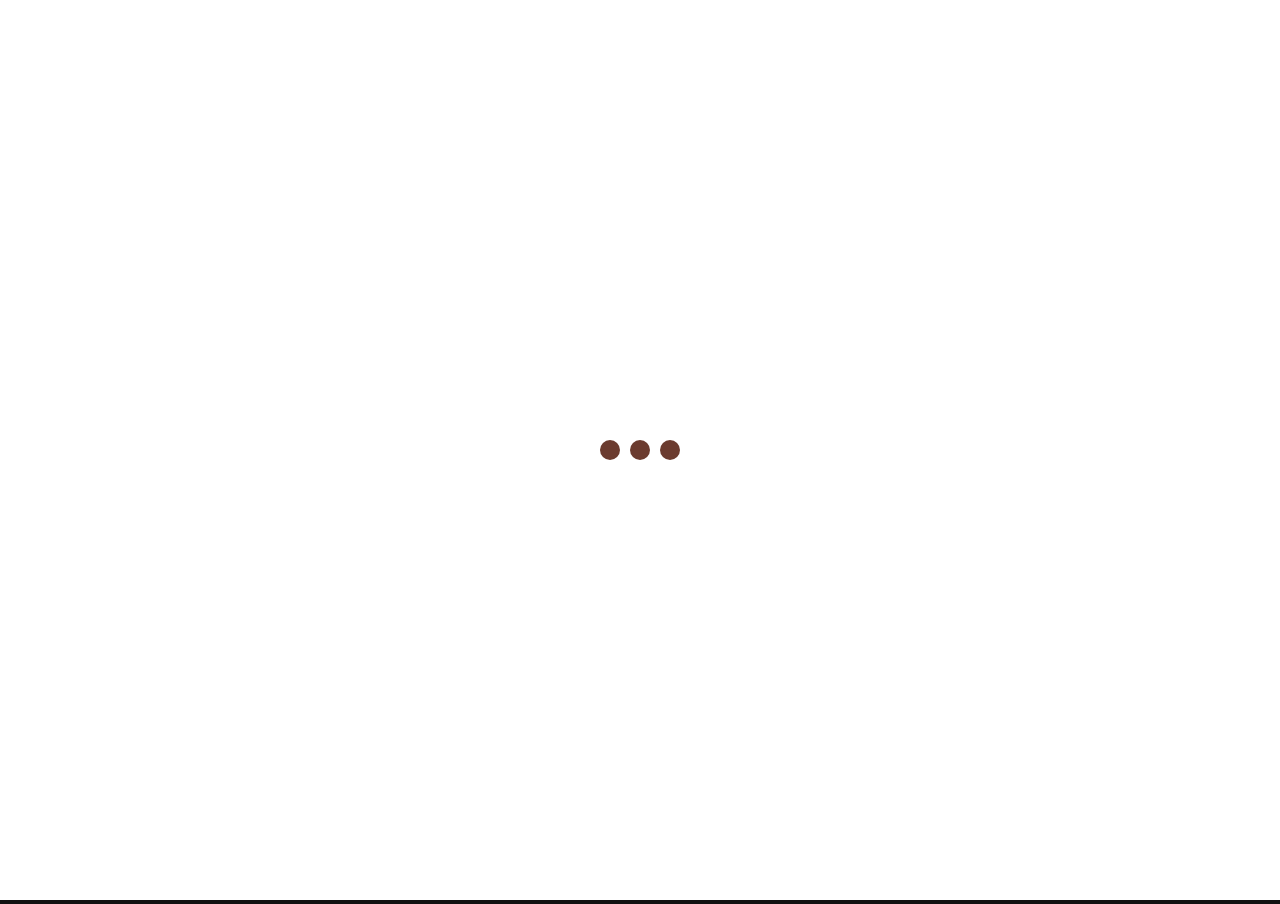
<file: index.html>
<!DOCTYPE html>
<html lang="en">
<head>
<meta charset="UTF-8">
<meta name="viewport" content="width=device-width, initial-scale=1.0">
<title>Harkous Shop — Home</title>
<style>
:root {
  --bg:#fff;
  --fg:#111;
  --accent:#6b3b2f;
  --maxw:1200px;
}

/* RESET */
* {box-sizing:border-box;}
body {
  margin:0;
  font-family:system-ui, Segoe UI, Roboto, Arial;
  color:var(--fg);
  /* Repeating diagonal stripes for abstract background */
  background: repeating-linear-gradient(
    45deg,
    #fff,
    #fff 20px,
    #f3f0eb 20px,
    #f3f0eb 40px
  );
}

/* --- LOADER --- */
#loader {
  position: fixed;
  top:0;
  left:0;
  width:100%;
  height:100%;
  background:#fff;
  display:flex;
  justify-content:center;
  align-items:center;
  z-index:5000;
}

.loader-dots {
  display:flex;
  gap:10px;
}

.loader-dots div {
  width:20px;
  height:20px;
  background: var(--accent);
  border-radius:50%;
  animation: bounce 0.6s infinite alternate;
}

.loader-dots div:nth-child(2) { animation-delay: 0.2s; }
.loader-dots div:nth-child(3) { animation-delay: 0.4s; }

@keyframes bounce {
  0% { transform: translateY(0); }
  50% { transform: translateY(-20px); }
  100% { transform: translateY(0); }
}

/* HEADER */
header {background:linear-gradient(90deg,#000,#6b3b2f); color:#fff; position:relative;}
.topbar {max-width:var(--maxw); margin:0 auto; display:flex; align-items:center; justify-content:space-between; padding:14px; position:relative; z-index:1000;}
.logo {display:flex; align-items:center; gap:12px; font-weight:700; font-size:18px;}
.logo svg {width:40px; height:40px; flex-shrink:0;}
nav {display:flex; gap:16px; align-items:center;}
nav a {color:inherit; text-decoration:none; padding:8px 12px; border-radius:8px; transition: all 0.2s;}
nav a.active, nav a:hover {background:rgba(255,255,255,0.08); }
.hamburger {display:none; flex-direction:column; gap:5px; cursor:pointer; z-index:1001;}
.hamburger div {height:3px; width:24px; background:#fff; border-radius:2px; transition: all 0.3s;}
.hamburger.active div:nth-child(1) {transform: rotate(45deg) translate(5px,5px);}
.hamburger.active div:nth-child(2) {opacity:0;}
.hamburger.active div:nth-child(3) {transform: rotate(-45deg) translate(5px,-5px);}
.nav-dropdown {position:fixed; top:0; right:-260px; width:260px; height:100%; background:#111; display:flex; flex-direction:column; padding-top:60px; transition:right 0.3s ease; z-index:1000;}
.nav-dropdown.show {right:0;}
.nav-dropdown a {color:#fff; text-decoration:none; padding:16px 24px; border-bottom:1px solid #222; transition: all 0.2s;}
.nav-dropdown a:hover {background:#6b3b2f; color:#fff; transform: translateX(5px);}

/* HERO SECTION */
main {display:flex; justify-content:center; align-items:center; min-height:calc(100vh - 120px); position:relative; z-index:1;}
.hero {display:flex; gap:30px; align-items:flex-start; justify-content:flex-start; max-width:var(--maxw); margin:0 auto; padding:30px;}
.hero .left, .hero .right {flex:1; min-width:300px; display:flex; flex-direction:column; justify-content:flex-start;}
.hero h1 {font-size:40px; margin:0 0 16px;}
.hero p {margin:0 0 25px; color:#666; font-size:16px; line-height:1.5;}
.hero .right div {background:linear-gradient(135deg,#6b3b2f,#d9cbbd); padding:100px 40px; border-radius:16px; box-shadow:0 6px 20px rgba(0,0,0,0.1); text-align:center; font-size:20px; display:flex; align-items:center; justify-content:center;}
.hero .btn {display:inline-block; background:var(--accent); color:#fff; padding:12px 28px; border:none; border-radius:10px; text-decoration:none; font-weight:600; transition: all 0.3s; align-self:center; margin-top:15px;}
.hero .btn:hover {background:#000; transform:translateY(-3px);}

/* FOOTER */
footer {background:#111; color:#fff; text-align:center; padding:20px; font-size:14px;}

/* MEDIA QUERIES */
@media(max-width:800px){
  nav {display:none;}
  .hamburger {display:flex;}
  .hero {flex-direction:column; align-items:center; text-align:center;}
  .hero .right {display:none;}
}
@media(max-width:320px){
  .hero {padding:15px; gap:15px;}
  .hero h1 {font-size:28px;}
  .hero p {font-size:14px;}
  .topbar {flex-direction:row; align-items:center; justify-content:space-between; padding:10px;}
  .logo div{font-size:14px;}
  .nav-dropdown{width:220px;}
}
</style>
</head>
<body>

<!-- Loader -->
<div id="loader">
  <div class="loader-dots">
    <div></div>
    <div></div>
    <div></div>
  </div>
</div>

<header>
  <div class="topbar">
    <div class="logo">
      <svg xmlns="http://www.w3.org/2000/svg" viewBox="0 0 64 64">
        <rect x="12" y="20" width="40" height="36" rx="6" ry="6" fill="white" stroke="#6b3b2f" stroke-width="3"/>
        <path d="M20 36 Q32 48 44 36" stroke="#6b3b2f" stroke-width="3" fill="none"/>
      </svg>
      <div>
        Harkous Shop
        <div style="font-size:12px;color:rgba(255,255,255,0.8)">Shoes & Bags — Lebanon</div>
      </div>
    </div>

    <nav>
      <a href="index.html" class="active">Home</a>
      <a href="products.html">Products</a>
      <a href="about.html">About</a>
      <a href="contact.html">Contact</a>
    </nav>

    <div class="hamburger" id="hamburger">
      <div></div><div></div><div></div>
    </div>

    <div class="nav-dropdown" id="navDropdown">
      <a href="index.html">Home</a>
      <a href="products.html">Products</a>
      <a href="about.html">About</a>
      <a href="contact.html">Contact</a>
    </div>
  </div>
</header>

<main>
  <section class="hero">
    <div class="left">
      <h1>Harkous Shop — Shoes & Bags</h1>
      <p>Handpicked shoes and bags for Men, Women and Kids. Fast local service in Lebanon. Browse our latest arrivals and unique styles.</p>
      <a href="products.html" class="btn">Shop Now</a>
    </div>
    <div class="right">
      <div>Harkous Shop — Lebanon</div>
    </div>
  </section>
</main>

<footer>
  &copy; 2025 Harkous Shop — All Rights Reserved.
</footer>

<script>
// Hamburger toggle
const hamburger = document.getElementById('hamburger');
const dropdown = document.getElementById('navDropdown');
hamburger.addEventListener('click', () => {
  hamburger.classList.toggle('active');
  dropdown.classList.toggle('show');
});

// Loader with 2.5s display
window.addEventListener('load', () => {
  const loader = document.getElementById('loader');
  setTimeout(() => {
    loader.style.opacity = 0;
    setTimeout(() => loader.style.display='none', 500);
  }, 2500);
});
</script>

</body>
</html>
</file>
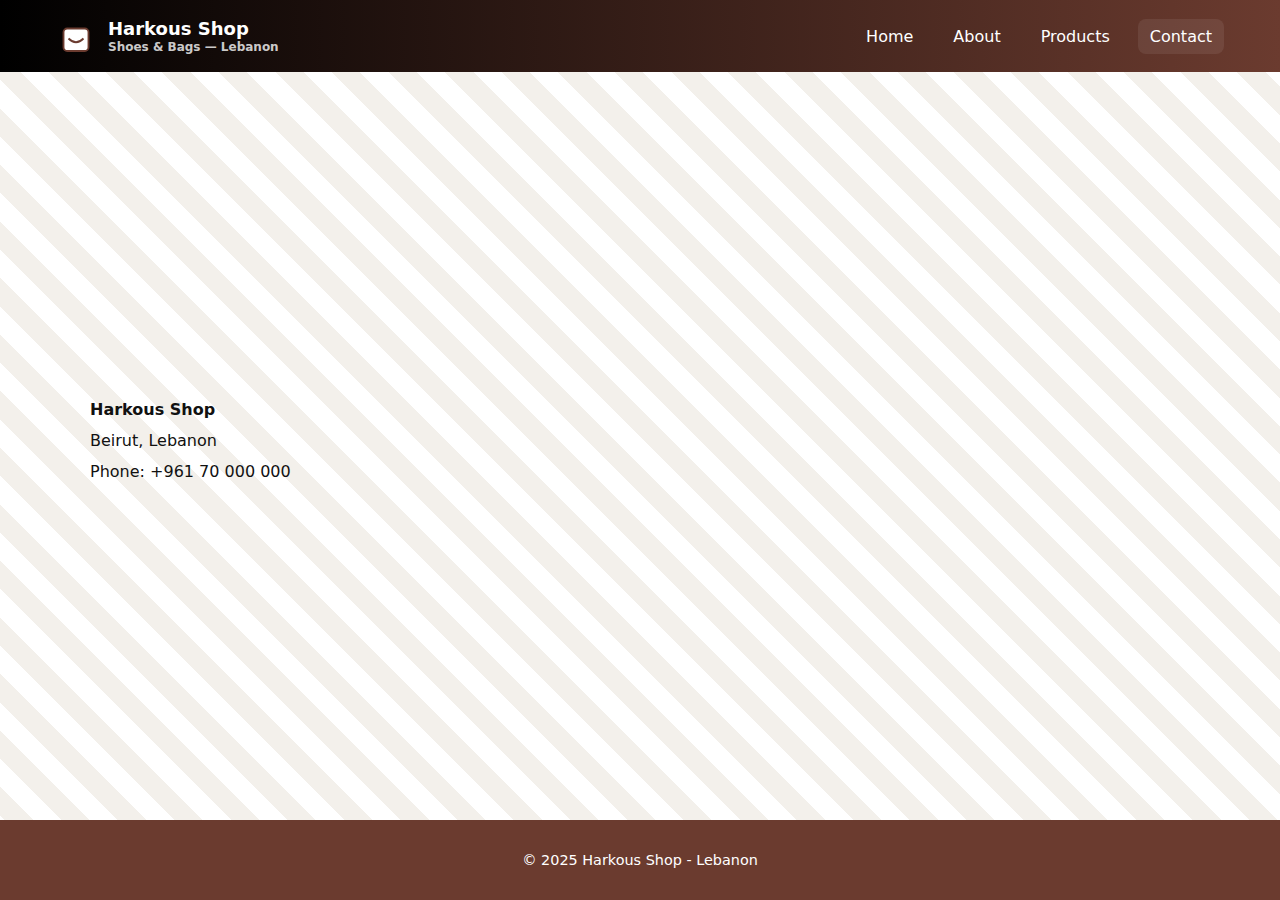
<file: contact.html>
<!DOCTYPE html>
<html lang="en">
<head>
<meta charset="UTF-8">
<meta name="viewport" content="width=device-width, initial-scale=1.0">
<title>Contact - Harkous Shop</title>
<style>
:root {
  --bg: #fff;
  --fg: #111;
  --accent: #6b3b2f;
  --radius: 12px;
  --maxw: 1200px;
  --padding: 1rem;
}

/* RESET */
* { margin:0; padding:0; box-sizing:border-box; }
html, body { height: 100%; }
body { 
  font-family: system-ui, Segoe UI, Roboto, Arial; 
  color: var(--fg); 
  background: repeating-linear-gradient(
    45deg,
    #fff,
    #fff 20px,
    #f3f0eb 20px,
    #f3f0eb 40px
  );
  display: flex; 
  flex-direction: column; 
}

/* --- TOOLBAR / HAMBURGER / DROPDOWN --- */
header {
  background: linear-gradient(90deg,#000,#6b3b2f);
  color: #fff;
  position: relative;
  z-index: 1000;
}
.topbar {
  max-width: var(--maxw);
  margin: 0 auto;
  display: flex;
  align-items: center;
  justify-content: space-between;
  padding: var(--padding);
  position: relative;
}
.logo {
  display: flex;
  align-items: center;
  gap: 12px;
  font-weight: 700;
  font-size: 18px;
}
.logo svg { width: 40px; height: 40px; flex-shrink: 0; }
.logo div { line-height: 1.2; }
nav {
  display: flex;
  gap: 16px;
  align-items: center;
}
nav a {
  color: #fff;
  text-decoration: none;
  padding: 8px 12px;
  border-radius: 8px;
  transition: all 0.2s;
}
nav a.active { background: rgba(255,255,255,0.08);}
nav a:hover { background: rgba(255,255,255,0.08);  }

/* Hamburger */
.hamburger {
  display: none;
  flex-direction: column;
  gap: 5px;
  cursor: pointer;
  z-index: 1001;
}
.hamburger div {
  height: 3px;
  width: 24px;
  background: #fff;
  border-radius: 2px;
  transition: all 0.3s;
}
.hamburger.active div:nth-child(1) { transform: rotate(45deg) translate(5px,5px); }
.hamburger.active div:nth-child(2) { opacity: 0; }
.hamburger.active div:nth-child(3) { transform: rotate(-45deg) translate(5px,-5px); }

/* Dropdown */
.nav-dropdown {
  position: fixed;
  top: 0;
  right: -260px;
  width: 260px;
  height: 100%;
  background: #111;
  display: flex;
  flex-direction: column;
  padding-top: 60px;
  transition: right 0.3s ease;
  z-index: 2000;
}
.nav-dropdown.show { right: 0; }
.nav-dropdown a {
  color: #fff;
  text-decoration: none;
  padding: 16px 24px;
  border-bottom: 1px solid #222;
  transition: all 0.2s;
}
.nav-dropdown a:hover { background: #6b3b2f; transform: translateX(5px); }

/* CONTACT SECTION */
#contact {
  padding: 40px 0;
  flex: 1;
  display: flex;
  justify-content: center;
  align-items: center;
}
.container {
  max-width: 1100px;
  width: 100%;
  display: flex;
  gap: 40px;
  align-items: center;
  flex-wrap: wrap;
}
.contact-info {
  flex: 1 1 300px;
  display: flex;
  flex-direction: column;
  justify-content: center;
  text-align: left;
}
.contact-info p { margin-bottom: 12px; font-size: 1rem; }
iframe {
  flex: 1 1 400px;
  width: 100%;
  height: 350px;
  border: 0;
  border-radius: var(--radius);
  display: block;
}

/* FOOTER */
footer {
  text-align: center;
  padding: 2rem 1rem;
  background: var(--accent);
  color: #fff;
  font-size: 0.9rem;
}

/* MEDIA QUERIES */
@media(max-width:1024px){ .container { gap: 20px; } }
@media(max-width:800px){
  nav { display: none; }
  .hamburger { display: flex; }
}
@media(max-width:768px){
  .container { flex-direction: column; text-align: center; }
  .contact-info { text-align: center; }
  iframe { margin-top: 20px; }
}
@media(max-width:320px){
  .topbar { flex-direction: row; align-items: center; justify-content: space-between; padding: 10px; }
  .logo div { font-size: 14px; }
  .nav-dropdown { width: 220px; }
}
</style>
</head>
<body>

<header>
  <div class="topbar">
    <div class="logo">
      <svg xmlns="http://www.w3.org/2000/svg" viewBox="0 0 64 64">
        <rect x="12" y="20" width="40" height="36" rx="6" ry="6" fill="white" stroke="#6b3b2f" stroke-width="3"/>
        <path d="M20 36 Q32 48 44 36" stroke="#6b3b2f" stroke-width="3" fill="none"/>
      </svg>
      <div>
        Harkous Shop
        <div style="font-size:12px;color:rgba(255,255,255,0.8)">Shoes & Bags — Lebanon</div>
      </div>
    </div>

    <nav>
      <a href="index.html">Home</a>
      <a href="about.html">About</a>
      <a href="products.html">Products</a>
      <a href="contact.html" class="active">Contact</a>
    </nav>

    <div class="hamburger" id="hamburger">
      <div></div><div></div><div></div>
    </div>

    <div class="nav-dropdown" id="navDropdown">
      <a href="index.html">Home</a>
      <a href="about.html">About</a>
      <a href="products.html">Products</a>
      <a href="contact.html">Contact</a>
    </div>
  </div>
</header>

<section id="contact">
  <div class="container">
    <div class="contact-info">
      <p><strong>Harkous Shop</strong></p>
      <p>Beirut, Lebanon</p>
      <p>Phone: +961 70 000 000</p>
    </div>
    <iframe 
      src="https://www.google.com/maps?q=Beirut+Lebanon&output=embed" 
      allowfullscreen="" loading="lazy">
    </iframe>
  </div>
</section>

<footer>
  <p>&copy; 2025 Harkous Shop - Lebanon</p>
</footer>

<script>
const hamburger = document.getElementById('hamburger');
const dropdown = document.getElementById('navDropdown');
hamburger.addEventListener('click', () => {
  hamburger.classList.toggle('active');
  dropdown.classList.toggle('show');
});
</script>

</body>
</html>
</file>
